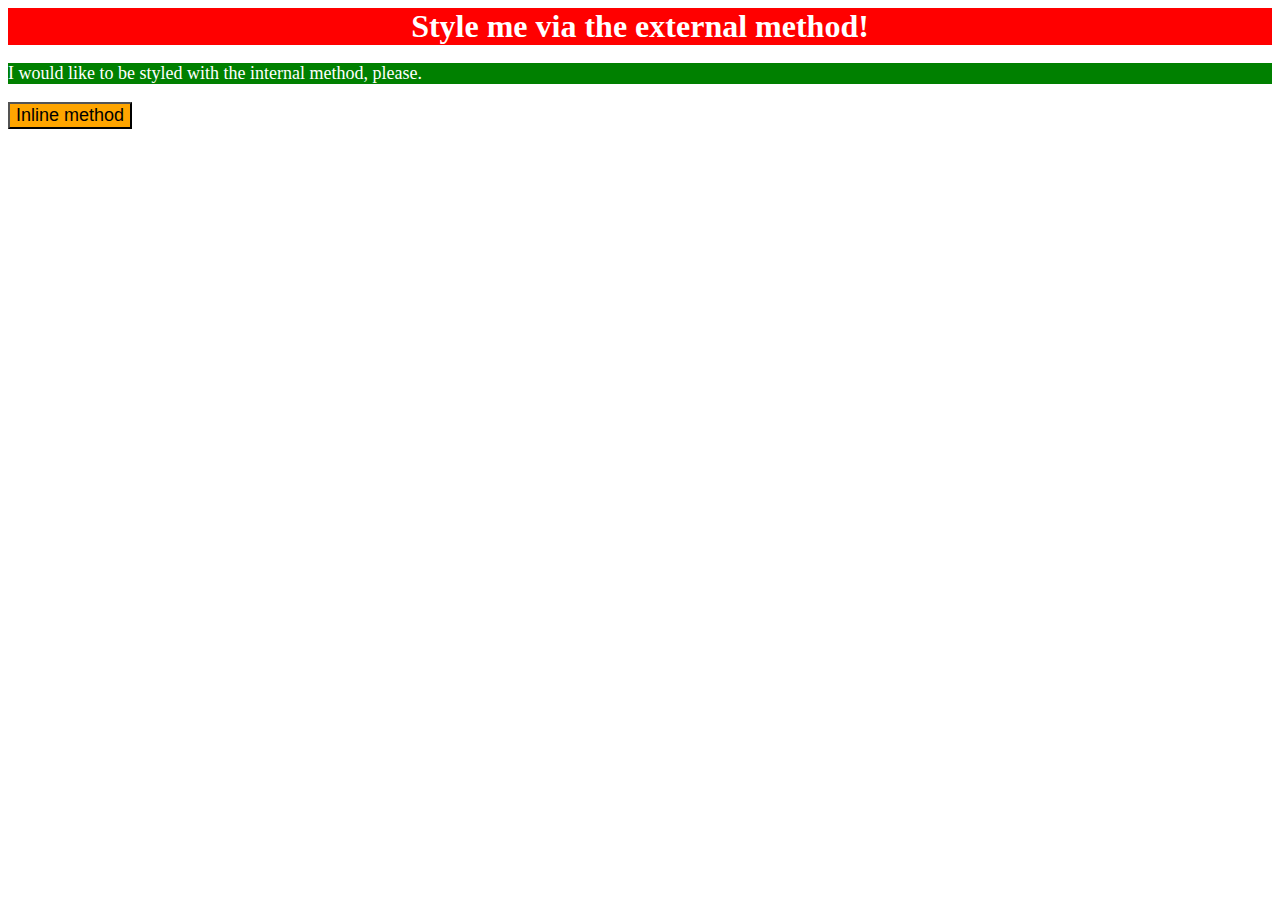
<file: foundations-01-css-methods/index.html>
<!DOCTYPE html>
<html lang="en">

<head>
    <meta charset="UTF-8">
    <meta http-equiv="X-UA-Compatible" content="IE=edge">
    <meta name="viewport" content="width=device-width, initial-scale=1.0">
    <link rel="stylesheet" href="styles.css">
    <title>Document</title>
    <style>
        p {
            background-color: green;
            color: white;
            font-size: 18px;
        }
    </style>
</head>

<body>
    <div>Style me via the external method!</div>
    <p>I would like to be styled with the internal method, please.</p>
    <button style="background-color: orange; font-size: 18px;">Inline method</button>
</body>

</html>
</file>
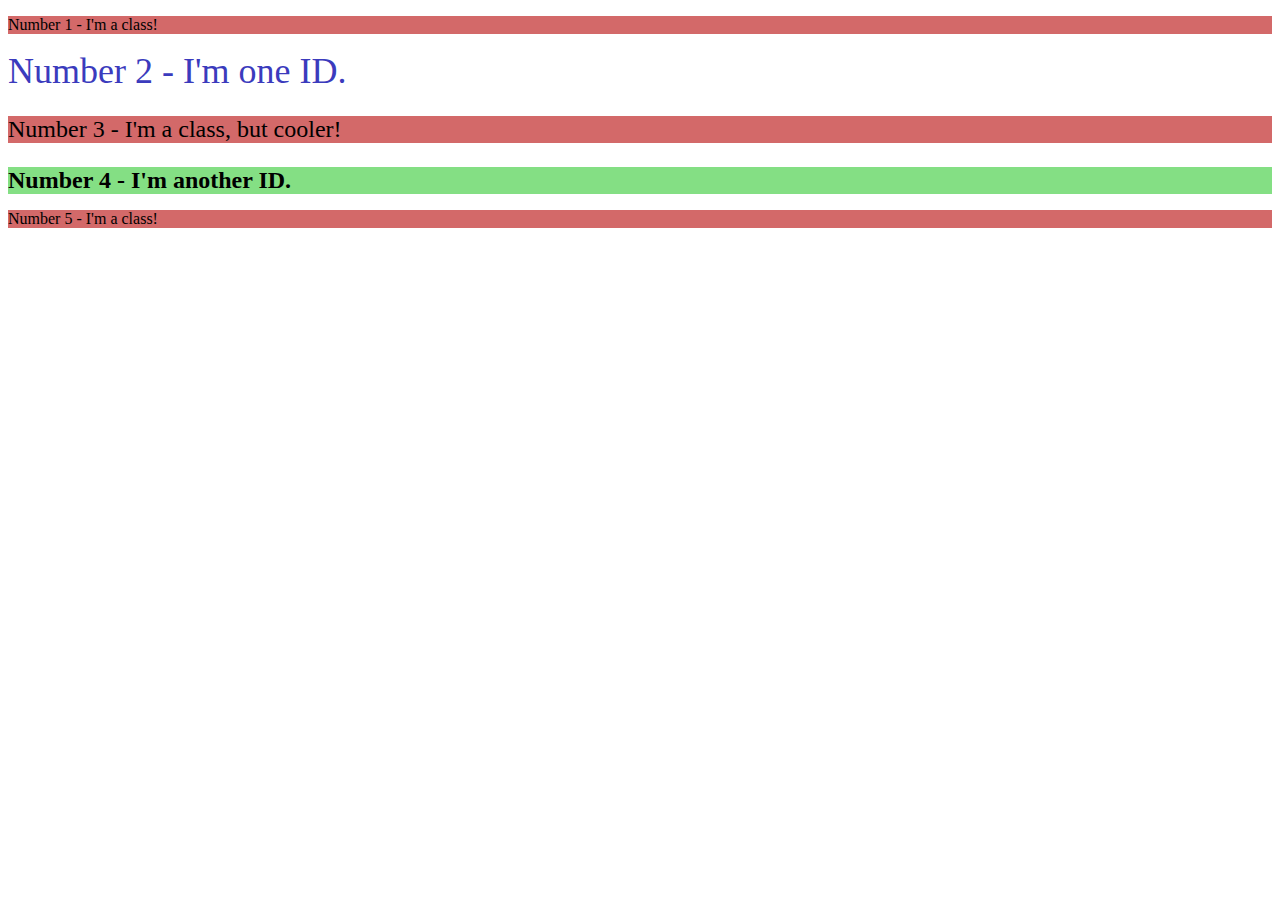
<file: foundations-02-class-id-selectors/index.html>
<!DOCTYPE html>
<html lang="en">

<head>
  <meta charset="UTF-8">
  <meta http-equiv="X-UA-Compatible" content="IE=edge">
  <meta name="viewport" content="width=device-width, initial-scale=1.0">
  <title>Class and ID Selectors</title>
  <link rel="stylesheet" href="styles.css">
</head>

<body>
  <p class="odd-numbered">Number 1 - I'm a class!</p>
  <div id="second-element">Number 2 - I'm one ID.</div>
  <p class="odd-numbered odd-numbered-font-size">Number 3 - I'm a class, but cooler!</p>
  <div id="fourth-element">Number 4 - I'm another ID.</div>
  <p class="odd-numbered">Number 5 - I'm a class!</p>
</body>

</html>
</file>
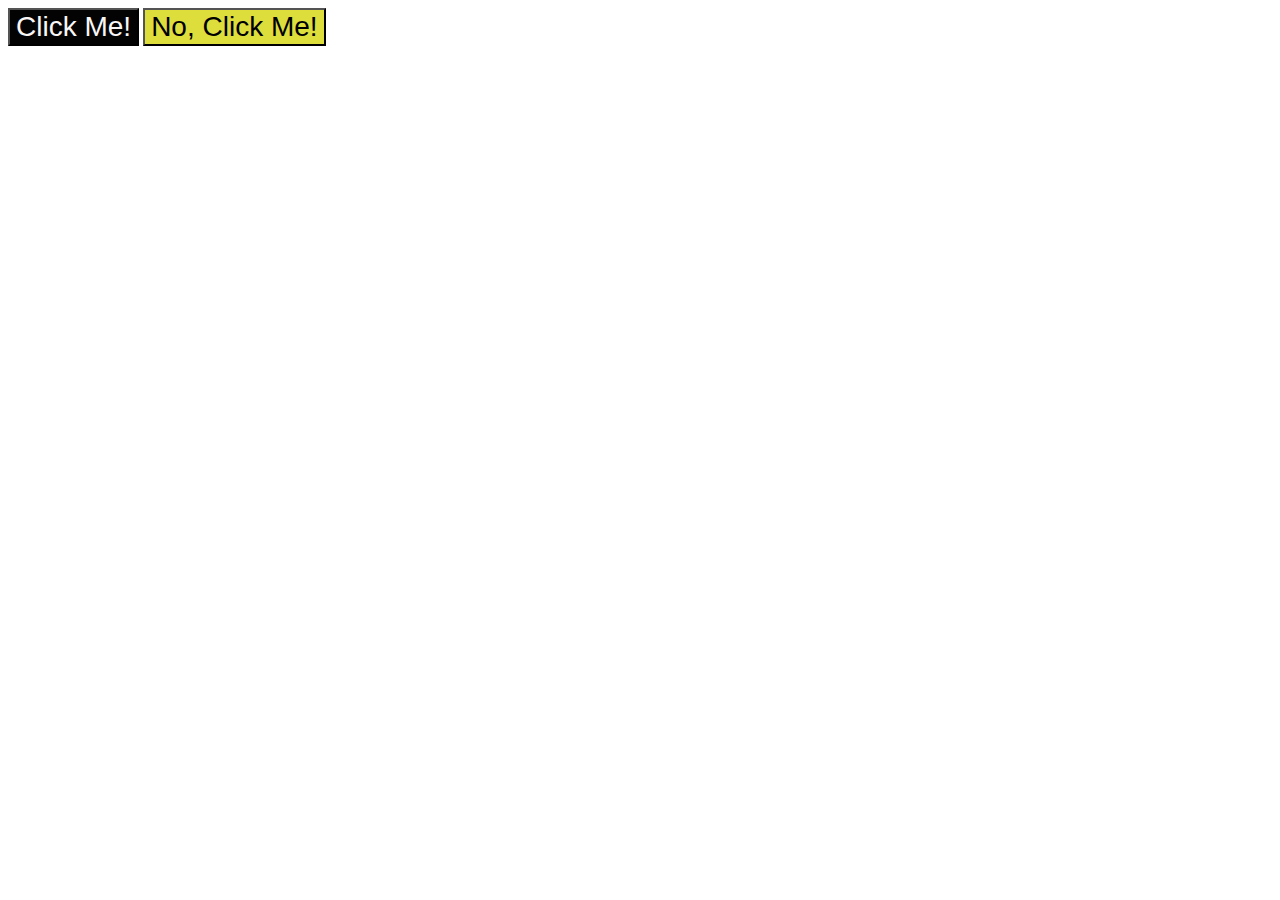
<file: foundations-03-grouping-selectors/index.html>
<!DOCTYPE html>
<html lang="en">

<head>
  <meta charset="UTF-8">
  <meta http-equiv="X-UA-Compatible" content="IE=edge">
  <meta name="viewport" content="width=device-width, initial-scale=1.0">
  <title>Grouping Selectors</title>
  <link rel="stylesheet" href="styles.css">
</head>

<body>
  <button class="first-element buttons">Click Me!</button>
  <button class="second-element buttons">No, Click Me!</button>
</body>

</html>
</file>
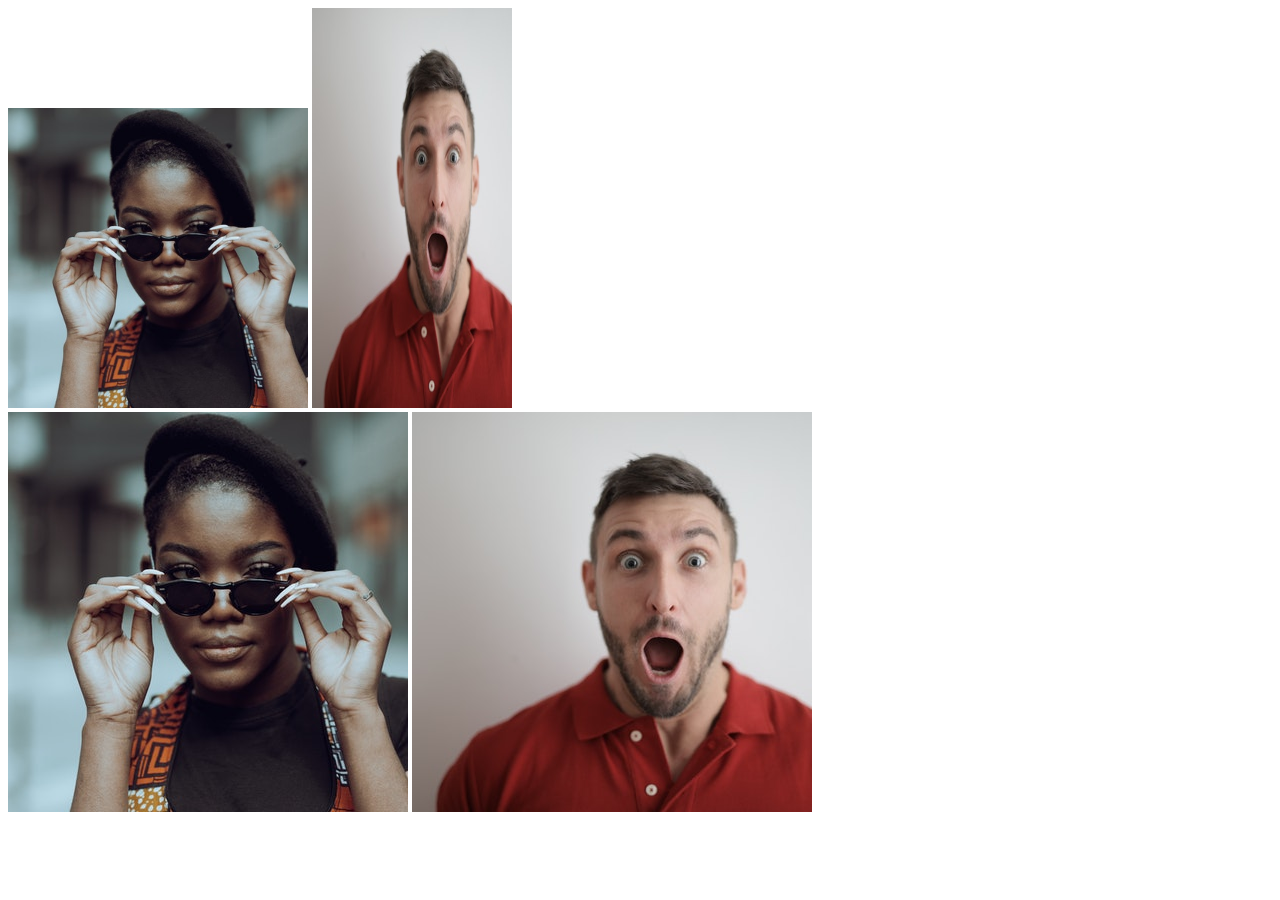
<file: foundations-04-chaining-selectors/index.html>
<!DOCTYPE html>
<html lang="en">

<head>
  <meta charset="UTF-8">
  <meta http-equiv="X-UA-Compatible" content="IE=edge">
  <meta name="viewport" content="width=device-width, initial-scale=1.0">
  <title>Chaining Selectors</title>
  <link rel="stylesheet" href="styles.css">
</head>

<body>
  <!-- Use the classes BELOW this line -->
  <div>
    <img class="avatar proportioned" src="pexels-katho-mutodo.jpg" alt="Woman with glasses">
    <img class="avatar distorted" src="pexels-andrea-piacquadio.jpg" alt="Man with surprised expression">
  </div>
  <!-- Use the classes ABOVE this line -->
  <div>
    <img class="original proportioned" src="pexels-katho-mutodo.jpg" alt="Woman with glasses">
    <img class="original distorted" src="pexels-andrea-piacquadio.jpg" alt="Man with surprised expression">
  </div>
</body>

</html>
</file>
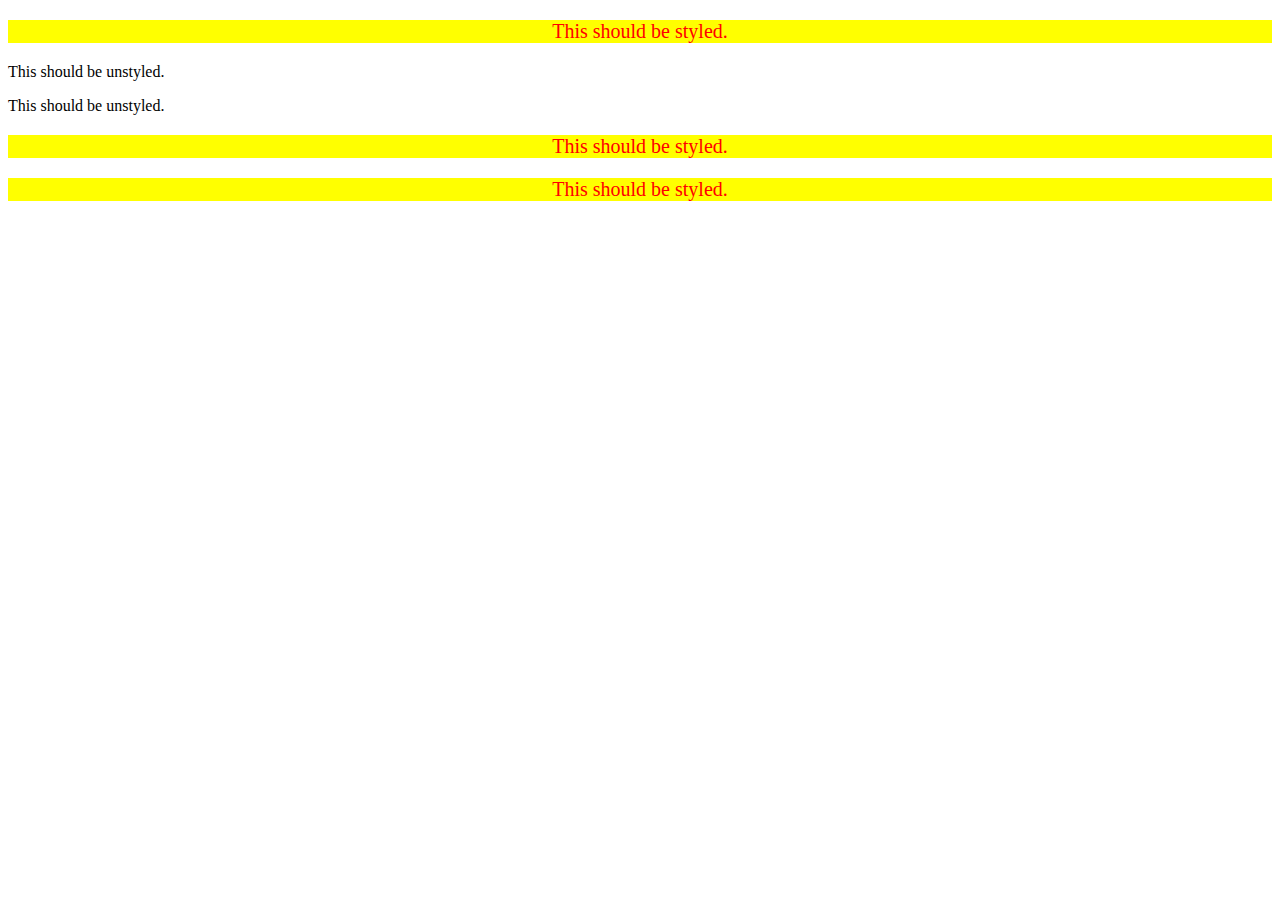
<file: foundations-05-descendant-combinator/index.html>
<!DOCTYPE html>
<html lang="en">

<head>
    <meta charset="UTF-8">
    <meta http-equiv="X-UA-Compatible" content="IE=edge">
    <meta name="viewport" content="width=device-width, initial-scale=1.0">
    <title>Descendant Combinator</title>
    <link rel="stylesheet" href="styles.css">
</head>

<body>
    <div class="container">
        <p class="text">This should be styled.</p>
    </div>
    <p class="text">This should be unstyled.</p>
    <p class="text">This should be unstyled.</p>
    <div class="container">
        <p class="text">This should be styled.</p>
        <p class="text">This should be styled.</p>
    </div>
</body>

</html>
</file>
<file: foundations-01-css-methods/styles.css>
div {
    color: white;
    background-color: red;
    font-size: 32px;
    text-align: center;
    font-weight: bold;
}
</file>
<file: foundations-02-class-id-selectors/styles.css>
.odd-numbered {
    background-color: rgb(211, 105, 105);
    font-family: Verdana, "DejaVu Sans" sans-serif;
}

.odd-numbered-font-size {
    font-size: 24px;
}

#second-element {
    color: rgb(59, 59, 189);
    font-size: 36px;
}

#fourth-element {
    background-color: rgb(132, 223, 132);
    font-size: 24px;
    font-weight: bold;
}
</file>
<file: foundations-03-grouping-selectors/styles.css>
.first-element {
    background-color: rgb(3, 3, 3);
    color: rgb(250, 246, 246);
}

.second-element {
    background-color: rgb(221, 221, 60);
}

.buttons {
    font-size: 28px;
    font-family: Helvetica, "Times New Roman" sans-serif;
}
</file>
<file: foundations-04-chaining-selectors/styles.css>
.avatar.proportioned {
    width: 300px;
    height: auto;
}

.avatar.distorted {
    width: 200px;
    height: 400px;
}
</file>
<file: foundations-05-descendant-combinator/styles.css>
div p {
    background-color: yellow;
    color: red;
    font-size: 20px;
    text-align: center;
}
</file>
